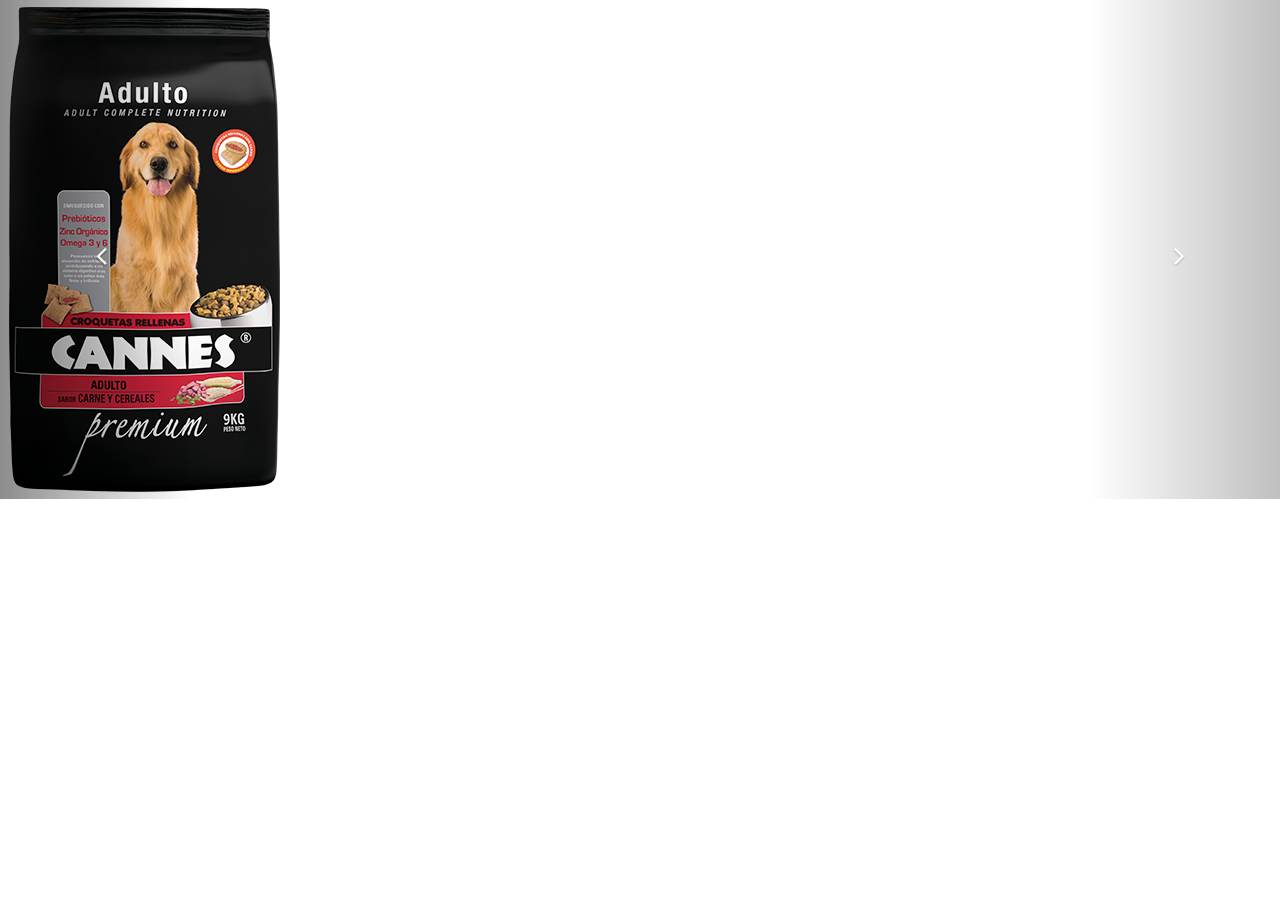
<file: prueba.html>
<!DOCTYPE html>
<html lang="en">
  <head>
    <meta charset="utf-8">
    <meta http-equiv="X-UA-Compatible" content="IE=edge">
    <meta name="viewport" content="width=device-width, initial-scale=1">
    <!-- The above 3 meta tags *must* come first in the head; any other head content must come *after* these tags -->
    <title>Bootstrap 101 Template</title>

    <!-- Bootstrap -->
    <link href="css/bootstrap.min.css" rel="stylesheet">
    <link rel="stylesheet" href="css/carousel-producto.css">
    <link rel="stylesheet" href="css/font-awesome.min.css">

    <!-- HTML5 shim and Respond.js for IE8 support of HTML5 elements and media queries -->
    <!-- WARNING: Respond.js doesn't work if you view the page via file:// -->
    <!--[if lt IE 9]>
      <script src="https://oss.maxcdn.com/html5shiv/3.7.3/html5shiv.min.js"></script>
      <script src="https://oss.maxcdn.com/respond/1.4.2/respond.min.js"></script>
    <![endif]-->
  </head>
  <body>
   <div id="carousel-example-generic" class="carousel slide" data-ride="carousel">
    <!-- Indicators -->
    <ol class="carousel-indicators">
        <li data-target="#carousel-example-generic" data-slide-to="0" class="active"></li>
        <li data-target="#carousel-example-generic" data-slide-to="1"></li>
        <li data-target="#carousel-example-generic" data-slide-to="2"></li>
    </ol>

    <!-- Wrapper for slides -->
    <div class="carousel-inner" role="listbox">
        <div class="item active">
            <img src="img/producto1.png" alt="...">
        </div>
        <div class="item">
            <img src="img/producto2.png" alt="...">
        </div>
    </div>

    <!-- Controls -->
    <a class="left carousel-control" href="#carousel-example-generic" role="button" data-slide="prev">
        <span class="glyphicon glyphicon-chevron-left fa fa-angle-left" aria-hidden="true"></span>
        <span class="sr-only">Previous</span>
    </a>
    <a class="right carousel-control" href="#carousel-example-generic" role="button" data-slide="next">
        <span class="glyphicon glyphicon-chevron-right fa fa-angle-right" aria-hidden="true"></span>
        <span class="sr-only">Next</span>
    </a>
</div>

    <!-- jQuery (necessary for Bootstrap's JavaScript plugins) -->
    <script src="https://ajax.googleapis.com/ajax/libs/jquery/1.12.4/jquery.min.js"></script>
    <!-- Include all compiled plugins (below), or include individual files as needed -->
    <script src="js/bootstrap.min.js"></script>
  </body>
</html>
</file>
<file: css/carousel-producto.css>
.producto-contenido .carousel-control.left {
  background-image: -webkit-linear-gradient(left, rgba(0, 0, 0, .0) 0%, rgba(0, 0, 0, .0001) 100%);
  background-image:      -o-linear-gradient(left, rgba(0, 0, 0, .0) 0%, rgba(0, 0, 0, .0001) 100%);
  background-image: -webkit-gradient(linear, left top, right top, from(rgba(0, 0, 0, .5)), to(rgba(0, 0, 0, .0001)));
  background-image:         linear-gradient(to right, rgba(0, 0, 0, .0) 0%, rgba(0, 0, 0, .0001) 100%);
  filter: progid:DXImageTransform.Microsoft.gradient(startColorstr='#80000000', endColorstr='#00000000', GradientType=1);
  background-repeat: repeat-x;
}
.producto-contenido .carousel-control.right {
  background-image: -webkit-linear-gradient(left, rgba(0, 0, 0, .0) 0%, rgba(0, 0, 0, .0001) 100%);
  background-image:      -o-linear-gradient(left, rgba(0, 0, 0, .0) 0%, rgba(0, 0, 0, .0001) 100%);
  background-image: -webkit-gradient(linear, left top, right top, from(rgba(0, 0, 0, .5)), to(rgba(0, 0, 0, .0001)));
  background-image:         linear-gradient(to right, rgba(0, 0, 0, .0) 0%, rgba(0, 0, 0, .0001) 100%);
  filter: progid:DXImageTransform.Microsoft.gradient(startColorstr='#80000000', endColorstr='#00000000', GradientType=1);
  background-repeat: repeat-x;
}

.producto-contenido .carousel{
    width: 100%;
    height: auto;
    overflow: hidden;
}

.producto-contenido .carousel-inner{
    position: relative;
  width: 100%;
    margin: auto;
  overflow: hidden;
    margin-bottom: 20px;
}

.producto-contenido .carousel-indicators{
    bottom: 0px;
}
.producto-contenido .carousel-indicators li{
      border: 1px solid #479DC5;
}
.producto-contenido .carousel-indicators .active{
    background-color: #479DC5;
}
.producto-contenido .carousel-control .glyphicon-chevron-left, .producto-contenido .carousel-control .icon-next{
    color: #479DC5;
    font-size: 2em;
}
.producto-contenido .carousel-control .glyphicon-chevron-right, .producto-contenido .carousel-control .icon-next{
    color: #479DC5;
    font-size: 2em;
}
.producto-contenido .carousel-control{
    text-shadow: 0 1px 2px rgba(0,0,0,0);
}
/*CAROUSEL RAZAS*/
.center-razas-vistaprevia .carousel-control.left {
  background-image: -webkit-linear-gradient(left, rgba(0, 0, 0, .0) 0%, rgba(0, 0, 0, .0001) 100%);
  background-image:      -o-linear-gradient(left, rgba(0, 0, 0, .0) 0%, rgba(0, 0, 0, .0001) 100%);
  background-image: -webkit-gradient(linear, left top, right top, from(rgba(0, 0, 0, .5)), to(rgba(0, 0, 0, .0001)));
  background-image:         linear-gradient(to right, rgba(0, 0, 0, .0) 0%, rgba(0, 0, 0, .0001) 100%);
  filter: progid:DXImageTransform.Microsoft.gradient(startColorstr='#80000000', endColorstr='#00000000', GradientType=1);
  background-repeat: repeat-x;
}
.center-razas-vistaprevia .carousel-control.right {
  background-image: -webkit-linear-gradient(left, rgba(0, 0, 0, .0) 0%, rgba(0, 0, 0, .0001) 100%);
  background-image:      -o-linear-gradient(left, rgba(0, 0, 0, .0) 0%, rgba(0, 0, 0, .0001) 100%);
  background-image: -webkit-gradient(linear, left top, right top, from(rgba(0, 0, 0, .5)), to(rgba(0, 0, 0, .0001)));
  background-image:         linear-gradient(to right, rgba(0, 0, 0, .0) 0%, rgba(0, 0, 0, .0001) 100%);
  filter: progid:DXImageTransform.Microsoft.gradient(startColorstr='#80000000', endColorstr='#00000000', GradientType=1);
  background-repeat: repeat-x;
}
.center-razas-vistaprevia .carousel{
    width: 100%;
    height: auto;
    overflow: hidden;
    margin: auto;
}
.center-razas-vistaprevia .carousel-inner{
    position: relative;
  width: 70%;
    margin: auto;
  overflow: hidden;
    margin-bottom: 20px;
    height: 590px;
}
.center-razas-vistaprevia .carousel-indicators{
    bottom: 0px;
}
.center-razas-vistaprevia .carousel-indicators li{
      border: 1px solid #e46a44;
}
.center-razas-vistaprevia .carousel-indicators .active{
    background-color: #e46a44;
}
.center-razas-vistaprevia .carousel-control .glyphicon-chevron-left, .center-razas-vistaprevia .carousel-control .icon-next{
    color: #e46a44;
    font-size: 2em;
}
.center-razas-vistaprevia .carousel-control .glyphicon-chevron-right, .center-razas-vistaprevia .carousel-control .icon-next{
    color: #e46a44;
    font-size: 2em;
}
.center-razas-vistaprevia .carousel-control{
    text-shadow: 0 1px 2px rgba(0,0,0,0);
}
.center-razas-vistaprevia .carousel-control .glyphicon-chevron-left, .center-razas-vistaprevia .carousel-control .icon-next{
    margin-left: -28px;
}
.center-razas-vistaprevia .carousel-control .glyphicon-chevron-left, .center-razas-vistaprevia .carousel-control .glyphicon-chevron-right, .center-razas-vistaprevia .carousel-control .icon-next, .center-razas-vistaprevia .carousel-control .icon-prev{
    margin-top: -46px;
}
.center-razas-vistaprevia .carousel-control .glyphicon-chevron-right, .center-razas-vistaprevia .carousel-control .icon-next{
    margin-right: -28px;
}
.center-razas-vistaprevia .carousel-inner > .item > img, .center-razas-vistaprevia .carousel-inner > .item > a > img{
    width: 100%;
}
@media  (max-width: 1024px) {
    .center-razas-vistaprevia .carousel-inner{
    position: relative;
  width: 70%;
    margin: auto;
  overflow: hidden;
    margin-bottom: 20px;
    height: 500px;
}
}
</file>
